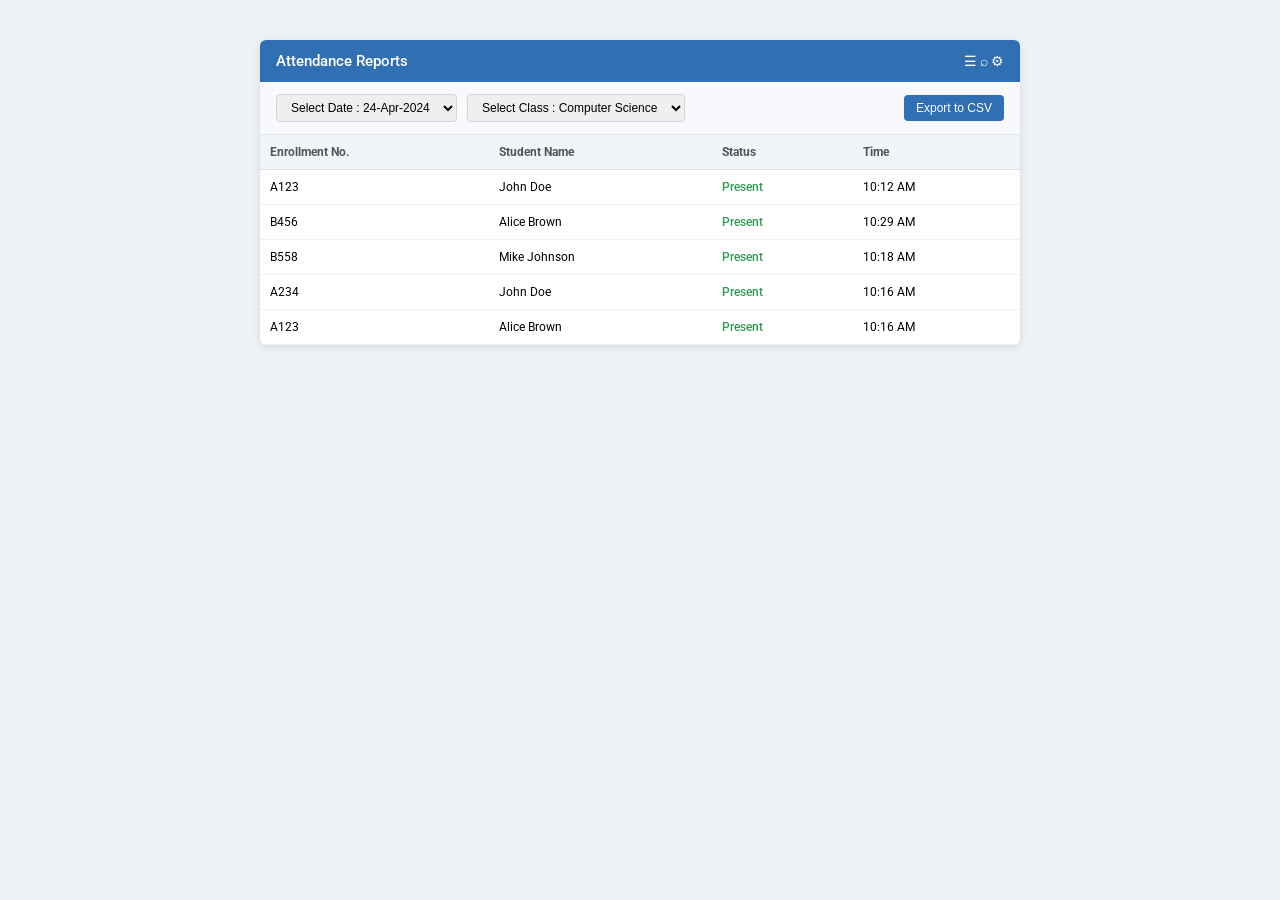
<file: Dashboard/attendance_report.html>
<!DOCTYPE html>
<html>
<head>
    <title>Attendance Reports</title>

    <link href="https://fonts.googleapis.com/css2?family=Roboto:wght@400;500&display=swap" rel="stylesheet">

    <style>
        body {
            margin: 0;
            background-color: #eef2f6;
            font-family: 'Roboto', sans-serif;
        }

        .container {
            width: 760px;
            margin: 40px auto;
            background: #fff;
            border-radius: 6px;
            box-shadow: 0 2px 8px rgba(0,0,0,0.1);
            overflow: hidden;
        }

        /* HEADER */
        .header {
            background-color: #2f6fb2;
            color: white;
            padding: 12px 16px;
            display: flex;
            justify-content: space-between;
            align-items: center;
            font-size: 15px;
            font-weight: 500;
        }

        .icons {
            font-size: 14px;
        }

        /* FILTER BAR */
        .filters {
            padding: 12px 16px;
            background: #f7f9fc;
            display: flex;
            gap: 10px;
            align-items: center;
            border-bottom: 1px solid #e0e4ea;
        }

        select {
            padding: 5px 10px;
            font-size: 12px;
            border: 1px solid #cfd6de;
            border-radius: 4px;
        }

        .export-btn {
            margin-left: auto;
            background-color: #2f6fb2;
            color: white;
            border: none;
            padding: 6px 12px;
            font-size: 12px;
            border-radius: 4px;
            cursor: pointer;
        }

        .export-btn:hover {
            background-color: #255a8f;
        }

        /* TABLE */
        table {
            width: 100%;
            border-collapse: collapse;
            font-size: 12px;
        }

        thead {
            background-color: #f1f4f8;
        }

        th {
            text-align: left;
            padding: 10px;
            color: #555;
            border-bottom: 1px solid #dfe3e8;
        }

        td {
            padding: 10px;
            border-bottom: 1px solid #eef1f4;
        }

        .present {
            color: #2e9c4f;
            font-weight: 500;
        }
    </style>
</head>

<body>

<div class="container">

    <!-- Header -->
    <div class="header">
        <span>Attendance Reports</span>
        <span class="icons">☰ ⌕ ⚙</span>
    </div>

    <!-- Filters -->
    <div class="filters">
        <select>
            <option>Select Date : 24-Apr-2024</option>
        </select>

        <select>
            <option>Select Class : Computer Science</option>
        </select>

        <button class="export-btn">Export to CSV</button>
    </div>

    <!-- Table -->
    <table>
        <thead>
            <tr>
                <th>Enrollment No.</th>
                <th>Student Name</th>
                <th>Status</th>
                <th>Time</th>
            </tr>
        </thead>

        <tbody>
            <tr>
                <td>A123</td>
                <td>John Doe</td>
                <td class="present">Present</td>
                <td>10:12 AM</td>
            </tr>

            <tr>
                <td>B456</td>
                <td>Alice Brown</td>
                <td class="present">Present</td>
                <td>10:29 AM</td>
            </tr>

            <tr>
                <td>B558</td>
                <td>Mike Johnson</td>
                <td class="present">Present</td>
                <td>10:18 AM</td>
            </tr>

            <tr>
                <td>A234</td>
                <td>John Doe</td>
                <td class="present">Present</td>
                <td>10:16 AM</td>
            </tr>

            <tr>
                <td>A123</td>
                <td>Alice Brown</td>
                <td class="present">Present</td>
                <td>10:16 AM</td>
            </tr>
        </tbody>
    </table>
    <script src="script.js"></script>
</div>

</body>
</html>
</file>
